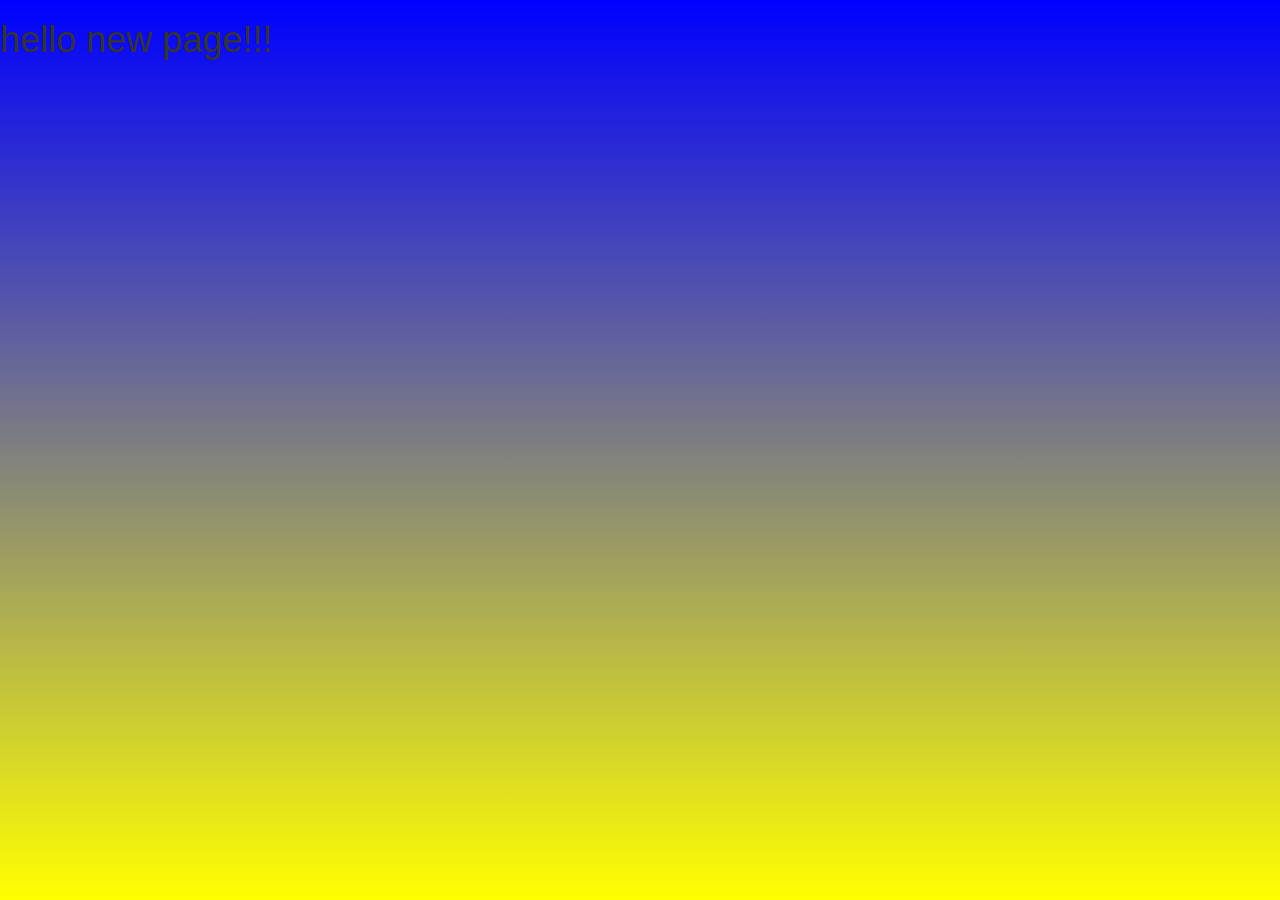
<file: WebUploadTest/Content/views/View2.html>
﻿<div id="header"></div>
<body id="grad">
	<h1>
		hello new page!!!
	</h1>
	<script src="http://ajax.googleapis.com/ajax/libs/jquery/1.11.2/jquery.min.js"></script>
	<script src="../scripts/global_defs.js"></script>
	<script>$(document).ready(loadHeaders(false));</script>
</body>

<div id="footer"></div>
</file>
